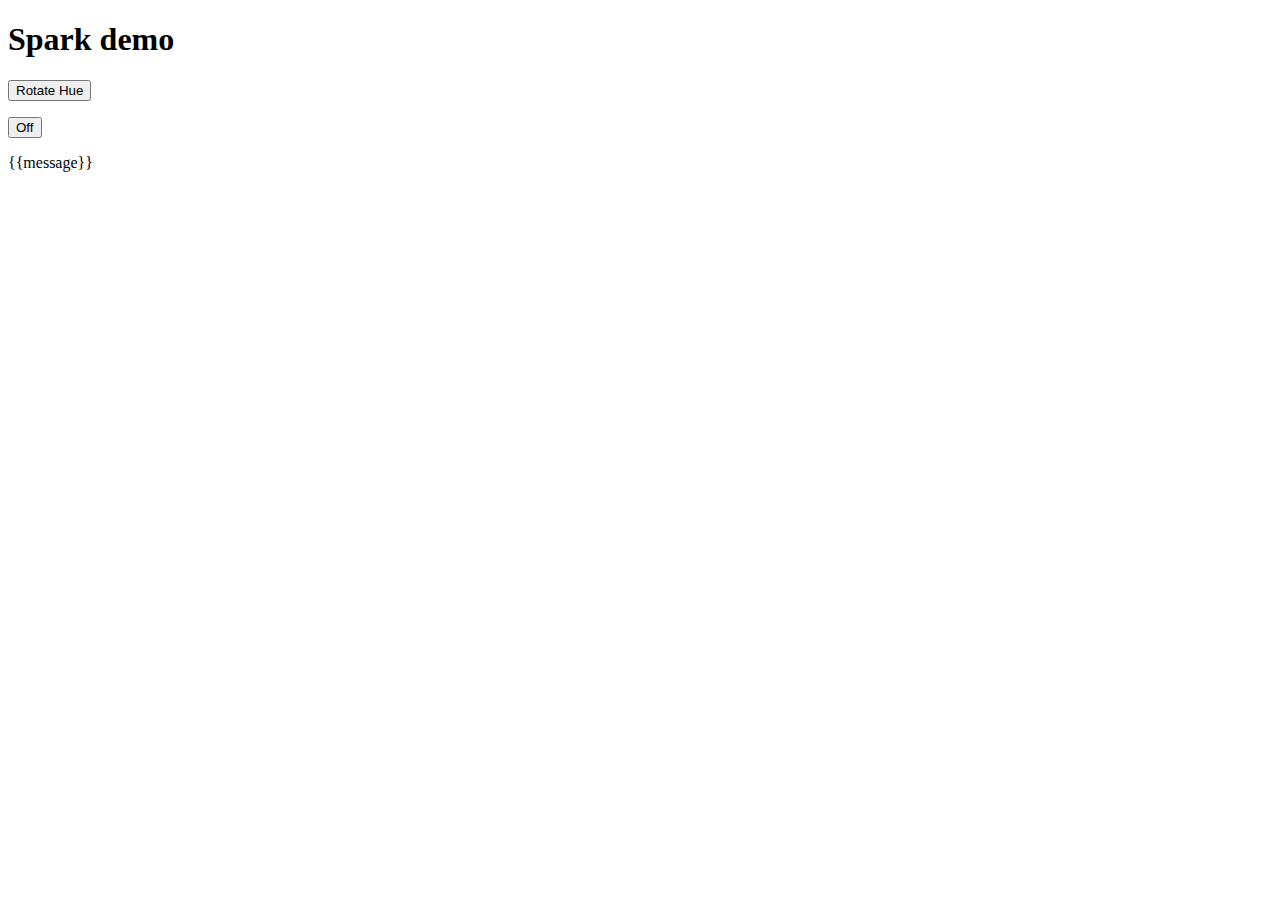
<file: server/mcu_server/www/spark.html>
<!DOCTYPE html>
<html>
<head>
    <title>My Form</title>
</head>
<body>
    <h1>Spark demo</h1>
    <form method='GET' target="submit_frame">
        <input type='hidden' name='mode' value='ROTATE_HUE'>
        <input type='submit' value='Rotate Hue'></p>
    </form>
    <form method='GET' target="submit_frame">
        <input type='hidden' name='mode' value='OFF'>
        <input type='submit' value='Off'></p>
    </form>
    <p>{{message}}</p>
    <iframe name="submit_frame" style="display:none;"></iframe>
</body>
</html>
</file>
